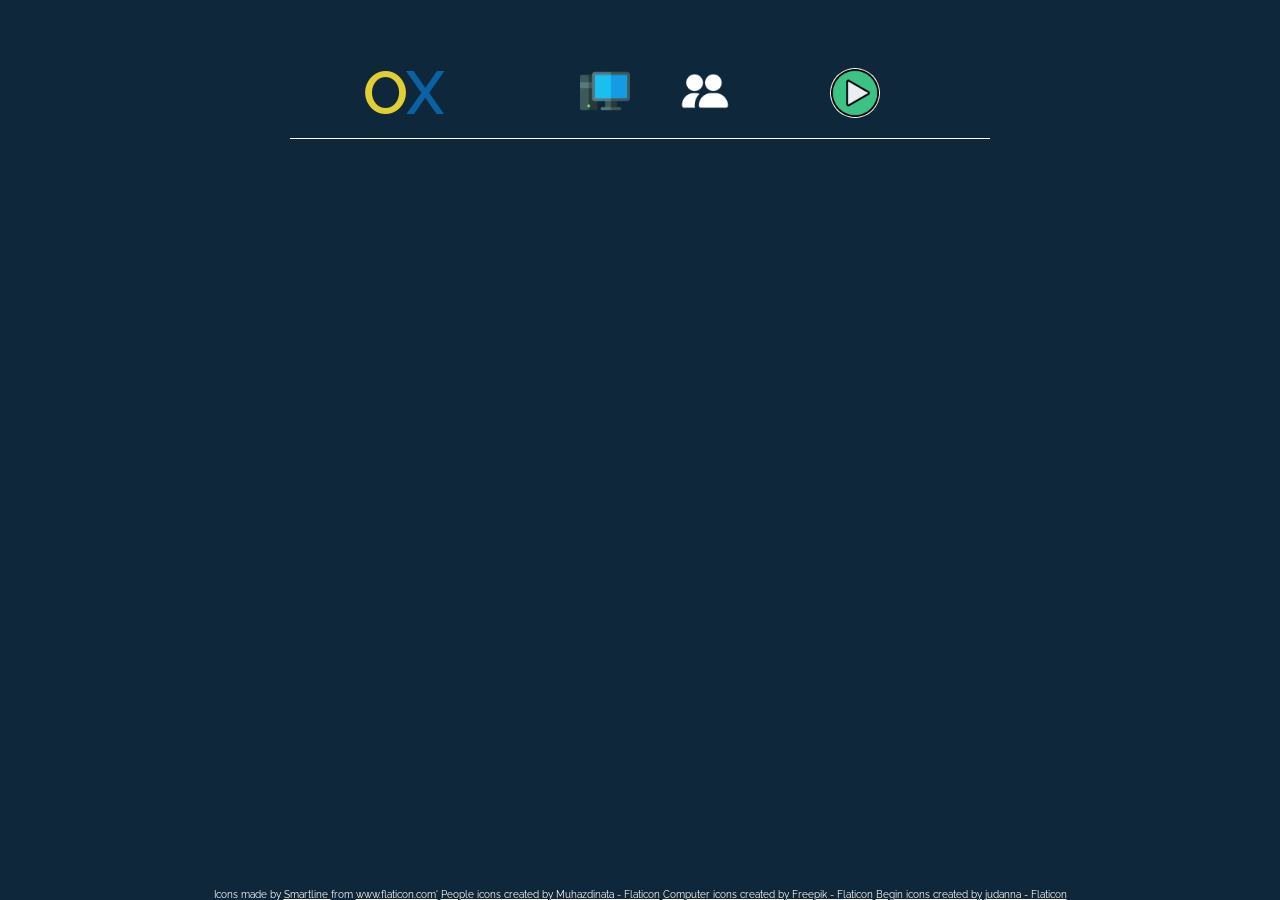
<file: index.html>
<!DOCTYPE html>
<html lang="pl">
<head>
    <meta charset="UTF-8">
    <title>Kółko i Krzyżyk</title>
    <link rel="stylesheet" href="styles.css">
    <link rel="preconnect" href="https://fonts.googleapis.com">
    <link rel="preconnect" href="https://fonts.gstatic.com" crossorigin>
    <link href="https://fonts.googleapis.com/css2?family=Raleway:ital,wght@0,200;0,900;1,500&display=swap"
          rel="stylesheet">
</head>
<body>

<div class="upper_panel">
    <h1><span id="O_sign">O</span><span id="X_sign">X</span></h1>

    <div class="game_mode_panel" id="game_mode_panel">
        <form id="game_mode_choice_form">
            <div class="inputs">
                <div title="Singleplayer">
                    <input type="radio" name="game_mode_choice" id="single_player_mode_option">
                    <label for="single_player_mode_option">
                        <img class="icon" id="singleplayer_icon" src="icons/computer.png" alt="Singleplayer">
                    </label>
                </div>
                <div title="Multiplayer">
                    <input type="radio" name="game_mode_choice" id="multi_player_mode_option">
                    <label for="multi_player_mode_option">
                        <img class="icon" id="multiplayer_icon" src="icons/people.png" alt="Multiplayer">
                    </label>
                </div>
            </div>
            <button title="Start" class="start_game_button" id="start_game_button">
                <img class='icon' id='start_icon' src="icons/play.png">
            </button>
        </form>
    </div>


    <button title='Reset'class="reset_game_button" id="reset_game_button">
        <img class="icon" id="restart_icon" src="icons/return.png" alt="Restart">
    </button>


</div>

<div class="game_info" id="game_info">
    <h2 id="player_turn_info">Tura gracza: <span id="player_turn_symbol"></span></h2>
    <h2 id="game_winner_info"></h2>
</div>

<div class="boardPanel" id="boardPanel"></div>

<div class="sources">
    Icons made by
    <a href="https://www.flaticon.com/authors/smartline" title="Smartline"> Smartline </a> from <a
        href="https://www.flaticon.com/" title="Flaticon">www.flaticon.com'</a>
    <a href="https://www.flaticon.com/free-icons/people" title="people icons">People icons created by Muhazdinata -
        Flaticon</a>
    <a href="https://www.flaticon.com/free-icons/computer" title="computer icons">Computer icons created by Freepik -
        Flaticon</a>
    <a href="https://www.flaticon.com/free-icons/begin" title="begin icons">Begin icons created by judanna -
        Flaticon</a>
</div>

<script src="app.js" type="module"></script>

</body>
</html>
</file>
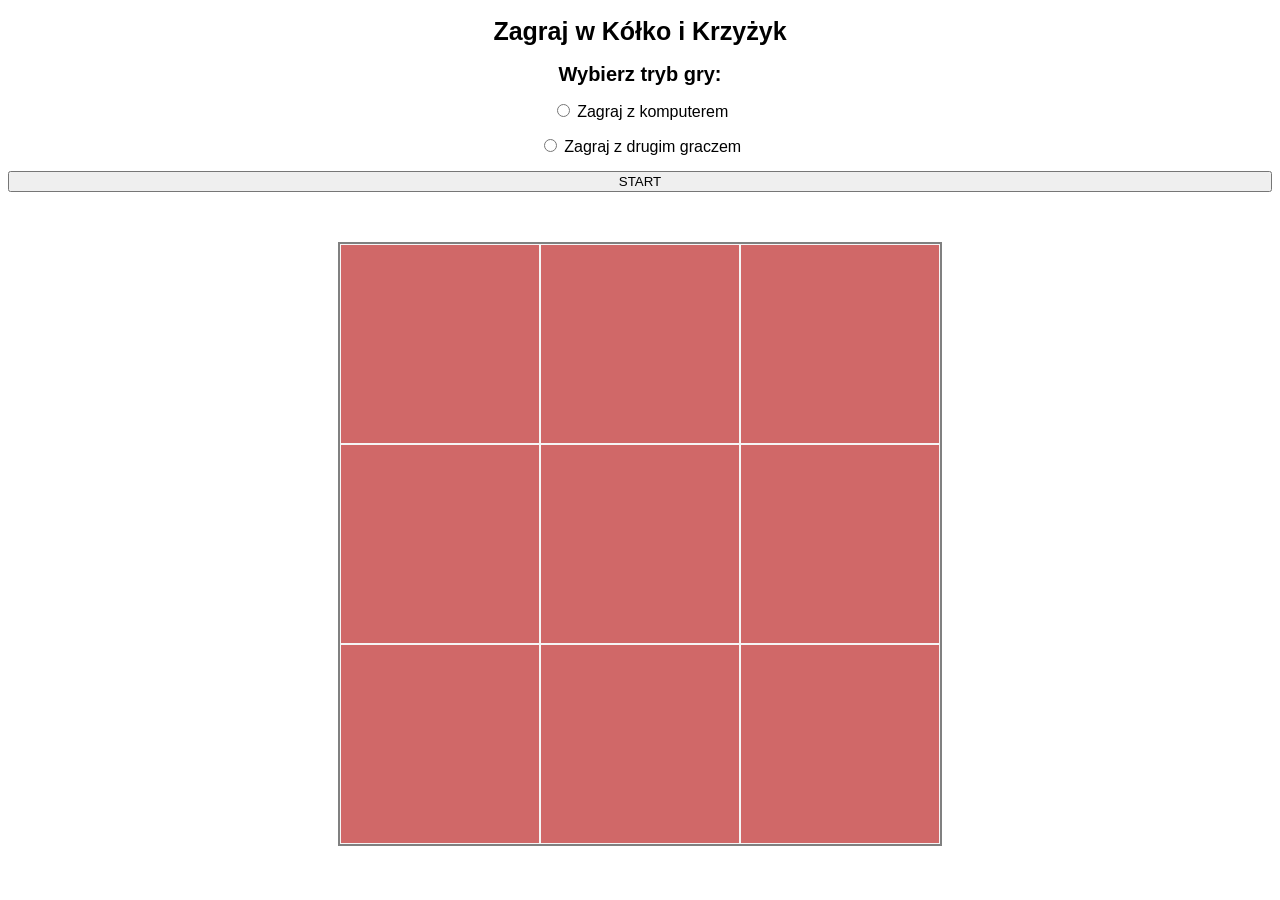
<file: old/index.html>
<!DOCTYPE html>
<html lang="pl">
<head>
    <meta charset="UTF-8">
    <title>Kółko i Krzyżyk</title>
    <link rel="stylesheet" href="styles.css">
</head>
<body>
<h1>Zagraj w Kółko i Krzyżyk</h1>

<div class="gameModePanel">
    <h2>Wybierz tryb gry:</h2>
    <form id="gameModeForm">
        <div class="wrapper">
            <input type="radio" name="playerChoice" id="pcPlayer">
            <label for="pcPlayer">Zagraj z komputerem</label>
        </div>
        <div>
            <input type="radio" name="playerChoice" id="otherPlayer">
            <label for="otherPlayer">Zagraj z drugim graczem</label>
        </div>
        <button class="startBtn" id="startBtn">START</button>
    </form>
</div>

<div class="extras">
    <h2 id="gameInfo">Tura gracza: <span id="playerTurnSign"></span></h2>
    <h2 id="winnerInfo"></h2>
</div>

<div class="board" id="board">
    <div class="column1">
        <div class="square" id="square_a"></div>
        <div class="square" id="square_b"></div>
        <div class="square" id="square_c"></div>
    </div>
    <div class="column2">
        <div class="square" id="square_d"></div>
        <div class="square" id="square_e"></div>
        <div class="square" id="square_f"></div>
    </div>
    <div class="column3">
        <div class="square" id="square_g"></div>
        <div class="square" id="square_h"></div>
        <div class="square" id="square_i"></div>
    </div>
</div>

<button class="resetBtn" id="resetBtn">Zagraj ponownie</button>

<script src="app.js"></script>
</body>
</html>
</file>
<file: styles.css>
* {
    box-sizing: border-box;
}

body {
    display: flex;
    flex-direction: column;
    font-family: 'Raleway', sans-serif;
    background-color: #0f273b;
}


h1 {
    text-align: center;
    font-size: 60px;
    color: whitesmoke;
    font-weight: 600;
    margin: 0;
}

.upper_panel {
    min-width: 700px;
    max-width: 800px;
    display: flex;
    flex-direction: row;
    align-items: center;
    margin:  50px auto 0 auto;
    justify-content: space-evenly;
    border-bottom: 1px solid white;
    padding-bottom: 10px;
}

.boardPanel {
    width: 604px;
    height: 604px;
    margin: 0 auto;
}

.board_row {
    display: flex;
}

.square {
    display: flex;
    width: 200px;
    height: 200px;
    align-items: center;
    justify-content: center;
    color: whitesmoke;
    font-size: 120px;
    font-weight: 600;
}

.board_row:not(:last-child) {
    border-bottom: 1px solid white;
}

.square:not(:nth-child(3)) {
    border-right: 1px solid whitesmoke;
}

.square:hover {
    background-color: #154359;
    cursor: pointer;
}

.start_game_button {
    height: 50px;
    width: 50px;
    background-color: white;
    border: none;
    cursor: pointer;
    border-radius: 25px;
}

.start_game_button:hover {
    background-color: #049a22;
}

#start_icon {
    width: 50px;
    height: 50px;
    padding: 1px;
}


.game_info {
    display: flex;
    flex-direction: row;
    align-items: center;
    justify-content: center;
    margin: 20px auto 30px;
    height: 50px;
    width: 250px;
    color: white;
    background-color: #294e5e;
    border-radius: 10px;
}

#game_info > * {
    text-align: center;
    background-color: #294e5e;
    font-weight: 500;
    margin: 0;
    letter-spacing: 2px;
}


.reset_game_button {
    display: flex;
    align-items: center;
    justify-content: center;
    height: 55px;
    width: 55px;
    background-color: #a63333;
    border-radius: 25px;
    border: none;
    font-size: 15px;
   // box-shadow: 0px 4px #6c3535;
}

.reset_game_button:hover {
    background-color: #c42f2f;
    cursor: pointer;
}


form {
    min-width: 400px;
    text-align: center;
    display: flex;
    flex-direction: row;
    position: relative;
    justify-content: space-around;
    align-items: center;
    color: white;
    padding: 0;
    flex-grow: 1;
}

form > * {
    color: white;
    padding: 0;
}

.inputs {
    display: flex;
    flex-direction: row;
    width: 200px;
    justify-content: space-around;
}


.icon {
    height: 50px;
    width: 50px;
    padding: 0px;
}

#restart_icon {
    height: 40px;
    width: 40px;
}



input[type='radio']:hover + label {
    border-bottom: 2px solid white;
    cursor: pointer;
}

input[type='radio']:checked + label {
    border-bottom: 2px solid white;
}

input {
    opacity: 0;
    position: absolute;
}

.sources {
    width: 1200px;
    position: absolute;
    left: 50%;
    transform: translateX(-50%);
    text-align: center;
    bottom: 0;
    font-size: 10px;
    color: white;
}

.sources a {
    color: white;
}

img {
    background: none;
    border: none;
}

#O_sign {
    color: #e0ce34;
}

#X_sign {
    color: #0a62a2;
}
</file>
<file: old/styles.css>
* {
    box-sizing: border-box;
    font-family: sans-serif;
}

h1 {
    text-align: center;
    font-size: 25px;
}

.board {
    display: flex;
    width: 604px;
    height: 604px;
    border: 2px solid grey;
    margin: 0 auto;
    flex-direction: row;
}

.square {
    display: flex;
    width: 200px;
    height: 200px;
    border: 1px solid whitesmoke;
    background-color: #d06868;
    align-items: center;
    justify-content: center;
    color: whitesmoke;
    font-size: 120px;
}

.square:hover {
    background-color: #a66464;
    cursor: pointer;
}

.start_game_button {
    width: 80px;
    display: block;
    margin: 10px auto;
    padding: 0 12px;
    border: 1px solid black;
    border-radius: 4px;
    background-color: rgb(8, 157, 92);
    color: rgb(255, 255, 255);
    font-size: 14px;
    font-weight: 400;
    height: 36px;
    letter-spacing: 1px;
}

.start_game_button:hover {
    cursor: pointer;
    color: rgb(255, 255, 255);
    background-color: rgb(53, 208, 120);
    border: 2px solid rgb(11, 138, 92);
}

.extras {
    display: flex;
    flex-direction: column;
    align-items: center;
    margin: 0 auto;
    height: 50px;
    font-size: 20px;
}

h2 {
    text-align: center;
    font-size: 20px;
    margin: auto;
}

.resetBtn {
    text-align: center;
    margin: 10px auto;
    background-color: #a66464;
    width: 200px;
    height: 30px;
    color: whitesmoke;
    border: none;
    border-radius: 10px;
    font-size: 14px;
    font-weight: bold;
}

.resetBtn:hover {
    background-color: #d27070;
    cursor: pointer;
}

form {
    text-align: center;
    display: flex;
    flex-direction: column;
    margin: auto;
}

form > * {
    margin-top: 15px;
}
</file>
